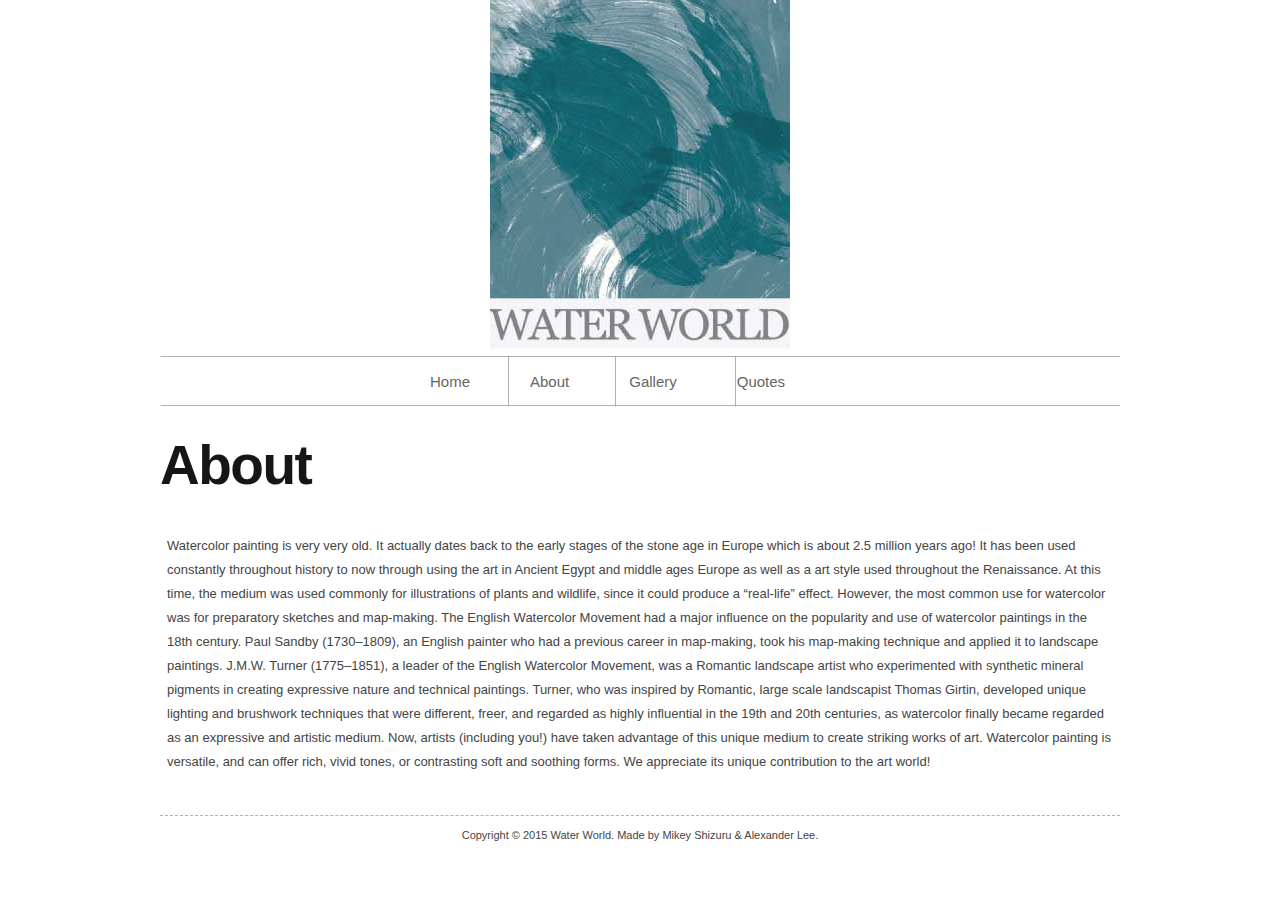
<file: external.html>
<!DOCTYPE html>
<html>
<head>
	<title>
	  Water World! Extravaganza!
    </title>
 
    <meta name="keywords" content="" />
 	<meta name="description" content="" />
    <meta http-equiv="Content-Type" content="text/html; charset=UTF-8" />
    
    <!-- CSS -->
	<link rel="stylesheet" href="css/style.css" type="text/css" />
	<link rel="stylesheet" href="css/galleriffic-2.css" type="text/css" />

	<link rel="shortcut icon" href="favicon.ppng" />
	<link rel="icon" type="image/x-icon" href="favicon.png" />
	
	
	<!-- JAVASCRIPT -->
	<script type="text/javascript" src="js/jquery.js"></script>
	<script type="text/javascript" src="js/verticalscroller.js"></script>
	
	
	
	<script type="text/javascript" src="js/noscript.js"></script>
	
</head>
<body>
	<div class="container">
		
		<!--NAV-->
		<div class="logo" id="top">
			<img src="images/ww1.jpg" width="300px" height="350px" alt="logo" />
		</div>
		
		<div class="TopNavigation">
					<ul class="nav">
				<li><a href="index.html#home">Home</li>
				<li><a href="index.html#about">About</a></li>
				<li><a href="index.html#gallery">Gallery</a></li>
				<li><a href="index.html#quote">Quotes</a></li>
			</ul>
			
		
		</div>
		<!--NAV-->

		<div id="about">
			
			<!--ABOUT-->
			<div id="containerAbout">

				<div class="leftAbout">
				
					<h2>About</h2>
				
					<p>
						Watercolor painting is very very old. It actually dates back to the early stages of the stone age in Europe which is about 2.5 million years ago! It has been used constantly throughout history to now through using the art in Ancient Egypt and middle ages Europe as well as a art style used throughout the Renaissance. At this time, the medium was used commonly for illustrations of plants and wildlife, since it could produce a “real-life” effect. However, the most common use for watercolor was for preparatory sketches and map-making. The English Watercolor Movement had a major influence on the popularity and use of watercolor paintings in the 18th century. Paul Sandby (1730–1809), an English painter who had a previous career in map-making, took his map-making technique and applied it to landscape paintings. J.M.W. Turner (1775–1851), a leader of the English Watercolor Movement, was a Romantic landscape artist who experimented with synthetic mineral pigments in creating expressive nature and technical paintings. Turner, who was inspired by Romantic, large scale landscapist Thomas Girtin, developed unique lighting and brushwork techniques that were different, freer, and regarded as highly influential in the 19th and 20th centuries, as watercolor finally became regarded as an expressive and artistic medium. Now, artists (including you!) have taken advantage of this unique medium to create striking works of art. Watercolor painting is versatile, and can offer rich, vivid tones, or contrasting soft and soothing forms. We appreciate its unique contribution to the art world!

					</p>
					
					<p>
						
					</p>
				
				</div>

				<div class="rightAbout">
				
					
					</ul>
			        
	
		<!--FOOTER -->
		<p class="footer">
			Copyright &copy; 2015 Water World. Made by Mikey Shizuru & Alexander Lee.
		</p>
		<!--FOOTER-->
		
	</div>


</body>
</html>
</file>
<file: css/style.css>
/*reset*/
html, body, div, span, applet, object, iframe,
h1, h2, h3, h4, h5, h6, p, blockquote, pre,
a, abbr, acronym, address, big, cite, code,
del, dfn, em, font, img, ins, kbd, q, s, samp,
small, strike, strong, sub, sup, tt, var,
b, u, i, center,
dl, dt, dd, ol, ul, li,
fieldset, form, label, legend,
table, caption, tbody, tfoot, thead, tr, th, td {
	margin: 0;
	padding: 0;
	border: 0;
	outline: 0;
	font-size: 100%;
	vertical-align: 
	baseline;background: transparent;
}

body {
	line-height: 1;
}

ol, ul {
	list-style: none;
}

blockquote, q {
	quotes: none;
}


:focus {
	outline: 0;
}
ins {
	text-decoration: none;
}

del {
	text-decoration: line-through;
}

/* Link */
a { 
	color:#c26306; 
	text-decoration:none;
}

a:link, a:visited { 
	color: #c26306; 
	text-decoration: none; 
}

a:active, a:hover { 
	color: #b80707; 
}

h2 {
	font-size:55px;
	color:#161616;
	margin: 20px 0 30px 0; 
	letter-spacing: -1.5px;
}
h3 {
	font-size:40px;
	color:#f0a108;
	margin: 20px 0 30px 0;
	letter-spacing:-1px;
}
p {
	line-height:24px;
	 font-size:13px;
	 margin:0 0 10px 0;
	 padding: 7px;
}

#gallery p {
	line-height:24px; 
	font-size:13px;
	margin:0 0 30px 0;
}

body {
	background:#fff;
	font:12px "Century Gothic", arial, Helvetica, sans-serif;
	color:#444;
}
.container {
	max-width: 960px;
	margin: 0 auto;
}
.logo {
	/*width:212px; 
	margin:10px 0 0 320px; */
	text-align: center;
}

.gallery{
	padding-top:2em;
}

/*navigation*/
.TopNavigation {
		height:60px;
	background:url(../images/bg_nav.gif) no-repeat top center;
}
.social {
	width:90px;
	height:60px;
	float:right; 
	padding: 15px 0 0 0;
}
ul.nav {
	width:960px;
	margin: 0 0 0 270px;
	width: 450px;
}
ul.nav li {
	float:left;
	display:inline;
	margin:20px 60px 0 0;
	font-size:15px;
	font-family:"Century Gothic", arial, Helvetica;
}
ul.nav a {
	color:#666;
	text-decoration:none;
}
ul.nav a:hover {
	color:#ae5b02;
}
ul.nav .active {
	color:#ae5b02;
	border-bottom:1px solid #ae5b02;
}



.quote {
	padding: 20px 0 0 60px;
	border-top:1px dashed #b1b1b1;
}



/*contact info*/
#quoteInfo {
	float:left;
	width:350px;
	margin:20px 0 0 0;
}
.bolder {
	font-weight:bold;
	font-size:24px;
	letter-spacing:-1.5px;
}

p.footer {
	text-align:center;
	font-size:11px;
	margin: 0 0 20px 0;
	border-top:1px dashed #b1b1b1;
}


/* media queries */

@media (max-width: 1000px) {
	.TopNavigation {
		background: none;
	}

	.nav{
		margin: 0 auto !important;
		text-align: center;
	}

	.nav li{
		float: none !important;
		margin: 20px 20px 0 20px !important; 
	}

	.content{
		float: none;
	}
}

@media (max-width: 967px) {
	#gallery{
		margin: -150px 0;
	}

	.extraNavs{
		display: none;
	}
}
</file>
<file: css/galleriffic-2.css>
div.content {
	/* The display of content is enabled using jQuery so that the slideshow content won't display unless javascript is enabled. */
	display: none;
	float: right;
	width: 550px; 
}
div.content a, div.navigation a {
	text-decoration: none;
	color: #777;
}
div.content a:focus, div.content a:hover, div.content a:active {
	text-decoration: underline;
}
div.controls {
	margin-top: 5px;
	height: 23px;
}
div.controls a {
	padding: 5px;
}
div.ss-controls {
	float: left;
}
div.nav-controls {
	float: right;
}
div.slideshow-container {
	position: relative;
	clear: both;
	height: 502px; /* This should be set to be at least the height of the largest image in the slideshow */
}
div.loader {
	position: absolute;
	top: 0;
	left: 0;
	background-image: url('loader.gif');
	background-repeat: no-repeat;
	background-position: center;
	width: 550px;
	height: 502px; /* This should be set to be at least the height of the largest image in the slideshow */
}
div.slideshow {

}
div.slideshow span.image-wrapper {
	display: block;
	position: absolute;
	top: 0;
	left: 0;
}
div.slideshow a.advance-link {
	display: block;
	width: 550px;
	height: 502px; /* This should be set to be at least the height of the largest image in the slideshow */
	line-height: 502px; /* This should be set to be at least the height of the largest image in the slideshow */
	text-align: center;
}
div.slideshow a.advance-link:hover, div.slideshow a.advance-link:active, div.slideshow a.advance-link:visited {
	text-decoration: none;
}
div.slideshow img {
	vertical-align: middle;

}
div.download {
	float: right;
}
div.caption-container {
	position: relative;
	clear: left;
	height: 75px;
}
span.image-caption {
	display: block;
	position: absolute;
	width: 550px;
	top: 0;
	left: 0;
}
div.caption {
	padding: 12px;
}
div.image-title {
	font-weight: bold;
	font-size: 1.4em;
}
div.image-desc {
	line-height: 1.3em;
	padding-top: 12px;
}
div.navigation {
	/* The navigation style is set using jQuery so that the javascript specific styles won't be applied unless javascript is enabled. */
		width:400px!important;
}
ul.thumbs {
	clear: both;
	margin: 0;
	padding: 0;
}
ul.thumbs li {
	float: left;
	padding: 0;
	margin: 5px 10px 5px 0;
	list-style: none;
}
a.thumb {
	padding: 2px;
	display: block;
	border: 1px solid #ccc;
}
ul.thumbs li.selected a.thumb {
	background: #000;
}
a.thumb:focus {
	outline: none;
}
ul.thumbs img {
	border: none;
	display: block;
}
div.pagination {
	clear: both;
}
div.navigation div.top {
	margin-bottom: 12px;
	height: 11px;
}
div.navigation div.bottom {
	margin-top: 12px;
}
div.pagination a, div.pagination span.current, div.pagination span.ellipsis {
	display: block;
	float: left;
	margin-right: 2px;
	padding: 4px 7px 2px 7px;
	border: 1px solid #ccc;
}
div.pagination a:hover {
	background-color: #eee;
	text-decoration: none;
}
div.pagination span.current {
	font-weight: bold;
	background-color: #000;
	border-color: #000;
	color: #fff;
}
div.pagination span.ellipsis {
	border: none;
	padding: 5px 0 3px 2px;
}
</file>
